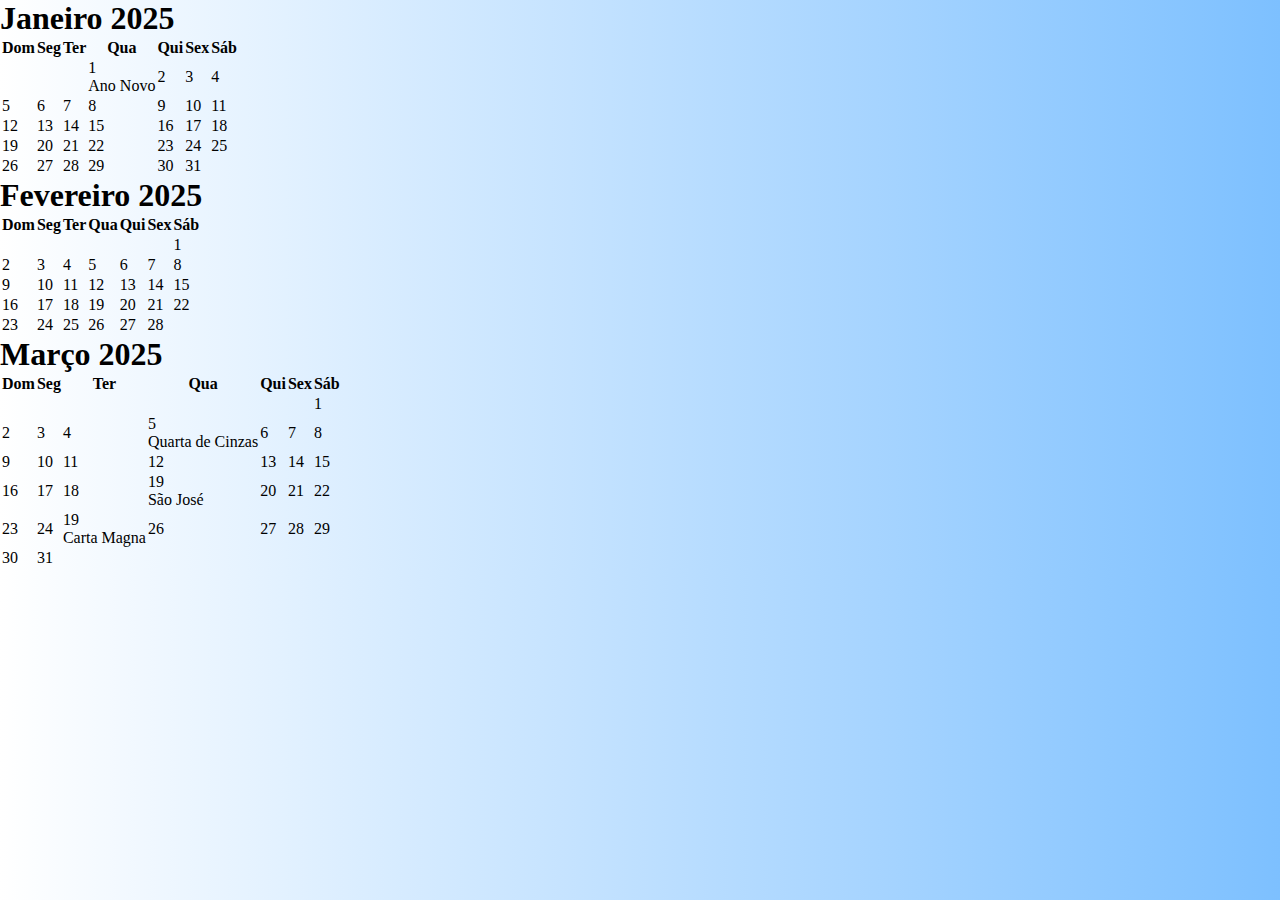
<file: AULA 2 - calendar.html>
<!DOCTYPE html>
<html lang="pt-br">
<head>
    <meta charset="UTF-8">
    <meta name="viewport" content="width=device-width, initial-scale=1.0">
    <title>Calendário de Janeiro 2025</title>
    <link rel="stylesheet" href="style.css">
</head>
<body>
    <div class: > 
    <h1>Janeiro 2025</h1>
    <table>
        <tr>
            <th>Dom</th>
            <th>Seg</th>
            <th>Ter</th>
            <th>Qua</th>
            <th>Qui</th>
            <th>Sex</th>
            <th>Sáb</th>
        </tr>
        <tr>
            <td></td>
            <td></td>
            <td></td>
            <td class="holiday">1<br>Ano Novo</td>
            <td>2</td>
            <td>3</td>
            <td>4</td>
        </tr>
        <tr>
            <td>5</td>
            <td>6</td>
            <td>7</td>
            <td>8</td>
            <td>9</td>
            <td>10</td>
            <td>11</td>
        </tr>
        <tr>
            <td>12</td>
            <td>13</td>
            <td>14</td>
            <td>15</td>
            <td>16</td>
            <td>17</td>
            <td>18</td>
        </tr>
        <tr>
            <td>19</td>
            <td>20</td>
            <td>21</td>
            <td>22</td>
            <td>23</td>
            <td>24</td>
            <td>25</td>
        </tr>
        <tr>
            <td>26</td>
            <td>27</td>
            <td>28</td>
            <td>29</td>
            <td>30</td>
            <td>31</td>
            <td></td>
        </tr>
    </table>

    <h1>Fevereiro 2025</h1>
    <table>
        <tr>
            <th>Dom</th>
            <th>Seg</th>
            <th>Ter</th>
            <th>Qua</th>
            <th>Qui</th>
            <th>Sex</th>
            <th>Sáb</th>
        </tr>
        <tr>
            <td></td>
            <td></td>
            <td></td>
            <td></td>
            <td></td>
            <td></td>
            <td>1</td>
        </tr>
        <tr>
            <td>2</td>
            <td>3</td>
            <td>4</td>
            <td>5</td>
            <td>6</td>
            <td>7</td>
            <td>8</td>
        </tr>
        <tr>
            <td>9</td>
            <td>10</td>
            <td>11</td>
            <td>12</td>
            <td>13</td>
            <td>14</td>
            <td>15</td>
        </tr>
        <tr>
            <td>16</td>
            <td>17</td>
            <td>18</td>
            <td>19</td>
            <td>20</td>
            <td>21</td>
            <td>22</td>
        </tr>
        <tr>
            <td>23</td>
            <td>24</td>
            <td>25</td>
            <td>26</td>
            <td>27</td>
            <td>28</td>
            <td></td>
        </tr>
    </table>

<h1>Março 2025</h1>
<table>
    <tr>
        <th>Dom</th>
        <th>Seg</th>
        <th>Ter</th>
        <th>Qua</th>
        <th>Qui</th>
        <th>Sex</th>
        <th>Sáb</th>
    </tr>
    <tr>
        <td></td>
        <td></td>
        <td></td>
        <td></td>
        <td></td>
        <td></td>
        <td>1</td>
    </tr>
    <tr>
        <td>2</td>
        <td>3</td>
        <td>4</td>
        <td class="holiday">5<br>Quarta de Cinzas</td>
        <td>6</td>
        <td>7</td>
        <td>8</td>
    </tr>
    <tr>
        <td>9</td>
        <td>10</td>
        <td>11</td>
        <td>12</td>
        <td>13</td>
        <td>14</td>
        <td>15</td>
    </tr>
    <tr>
        <td>16</td>
        <td>17</td>
        <td>18</td>
        <td class="holiday">19<br>São José</td>
        <td>20</td>
        <td>21</td>
        <td>22</td>
    </tr>
    <tr>
        <td>23</td>
        <td>24</td>
        <td class="holiday">19<br>Carta Magna</td>
        <td>26</td>
        <td>27</td>
        <td>28</td>
        <td>29</td>
    </tr>
    <tr>
        <td>30</td>
        <td>31</td>
        <td></td>
        <td></td>
        <td></td>
        <td></td>
        <td></td>
    </tr>
</table>

</div>


</body>
</html>
</file>
<file: style.css>
* {
    padding: 0;
    margin: 0;
    box-sizing: border-box;
}

span {
    font-weight:bold;
}

body {
    background: linear-gradient(to right, #ffffff, #7dc0ff);
    
}

button {
    display: inline-block;
    padding: 10px 20px;
    background-color: #7dc0ff;
    color: rgb(15, 0, 99);
    text-decoration: none;
    border-radius: 5px;
    text-align: center;
}

.container {
    display: flex;
    align-items: center;
}

.container img {

    border: 2px solid #000; /* Adiciona uma moldura preta */
    border-radius: 5px; /* Bordas arredondadas (opcional) */
    margin-right: 10px; /* Espaço entre a imagem e o texto */
}
.text-container {
    display: flex;
    flex-direction: column;
}
</file>
